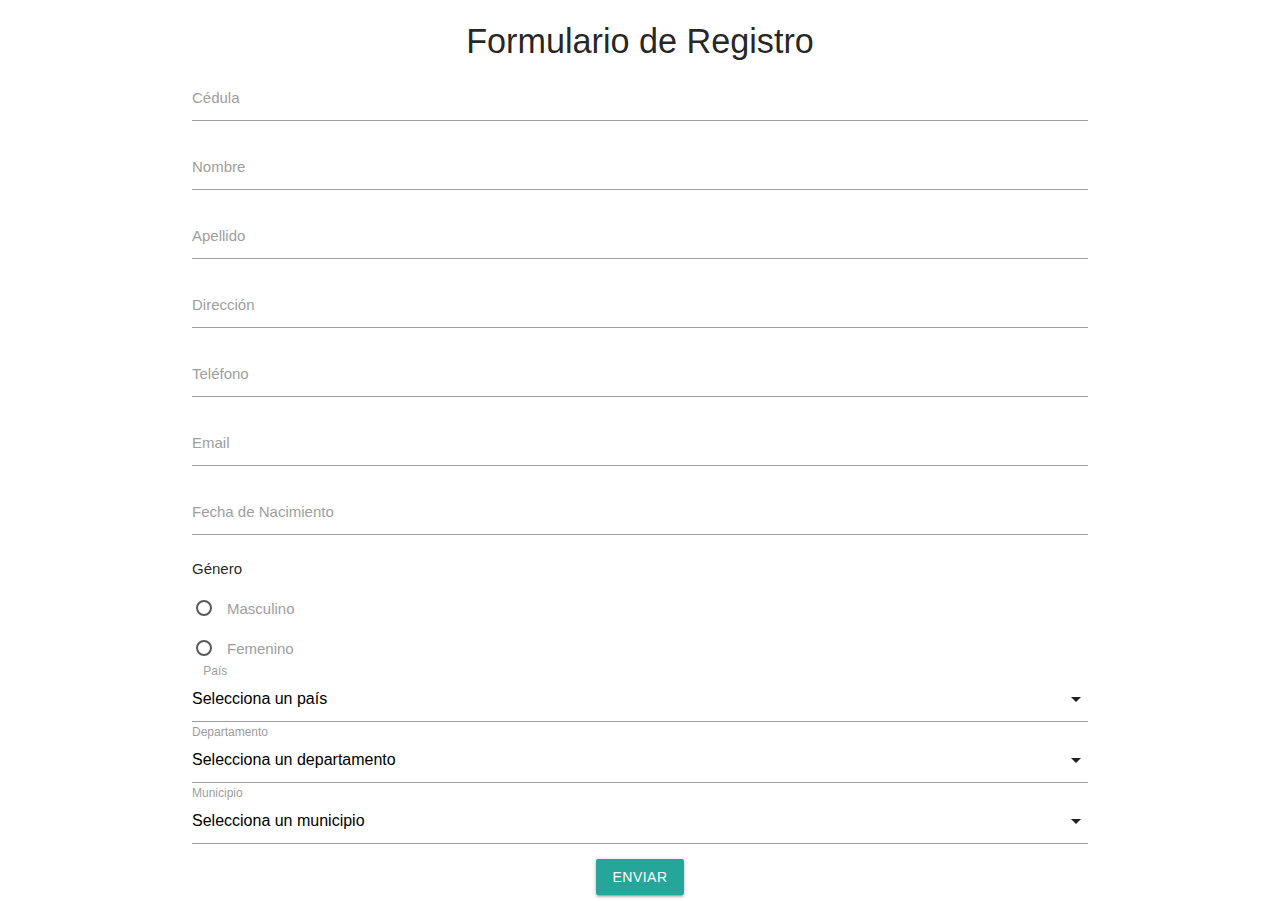
<file: Web 1/chat_prueba.html>
<!DOCTYPE html>
<html lang="es">
<head>
    <meta charset="UTF-8">
    <meta name="viewport" content="width=device-width, initial-scale=1.0">
    <title>Formulario de Registro</title>
    <link rel="stylesheet" href="https://cdnjs.cloudflare.com/ajax/libs/materialize/1.0.0/css/materialize.min.css">
</head>
<body>
    <div class="container">
        <h4 class="center">Formulario de Registro</h4>
        <form>
            <form>
                <div class="input-field">
                    <input type="text" id="txtCedula" name="txtCedula">
                    <label for="txtCedula">Cédula</label>
                </div>
                <div class="input-field">
                    <input type="text" id="txtName" name="txtName">
                    <label for="txtName">Nombre</label>
                </div>
                <div class="input-field">
                    <input type="text" id="txtLastname" name="txtLastname">
                    <label for="txtLastname">Apellido</label>
                </div>
                <div class="input-field">
                    <input type="text" id="txtDireccion" name="txtDireccion">
                    <label for="txtDireccion">Dirección</label>
                </div>
                <div class="input-field">
                    <input type="tel" id="txtTelefono" name="txtTelefono">
                    <label for="txtTelefono">Teléfono</label>
                </div>
                <div class="input-field">
                    <input type="email" id="email" name="email">
                    <label for="email">Email</label>
                </div>
                <div class="input-field">
                    <input type="text" class="datepicker" id="date" name="date">
                    <label for="date">Fecha de Nacimiento</label>
                </div>
                <p>Género</p>
                <p>
                    <label>
                        <input type="radio" name="gender" value="male">
                        <span>Masculino</span>
                    </label>
                </p>
                <p>
                    <label>
                        <input type="radio" name="gender" value="female">
                        <span>Femenino</span>
                    </label>
                </p>
                <div class="input-field col s12">
                    <select id="pais">
                        <option value="" disabled selected>Selecciona un país</option>
                        <option value="mx">México</option>
                        <option value="co">Colombia</option>
                    </select>
                    <label>País</label>
                </div>
                <div class="input-field">
                    <select id="departamento">
                        <option value="" disabled selected>Selecciona un departamento</option>
                    </select>
                    <label>Departamento</label>
                </div>
                <div class="input-field">
                    <select id="municipio">
                        <option value="" disabled selected>Selecciona un municipio</option>
                    </select>
                    <label>Municipio</label>
                </div>
                <div class="center">
                    <button class="btn waves-effect waves-light" type="submit">Enviar</button>
                </div>
            
        </form>
    </div>
    <script src="https://cdnjs.cloudflare.com/ajax/libs/materialize/1.0.0/js/materialize.min.js"></script>
    <script>
        document.addEventListener('DOMContentLoaded', function() {
            M.AutoInit();
        });
    </script>
</body>
</html>
</file>
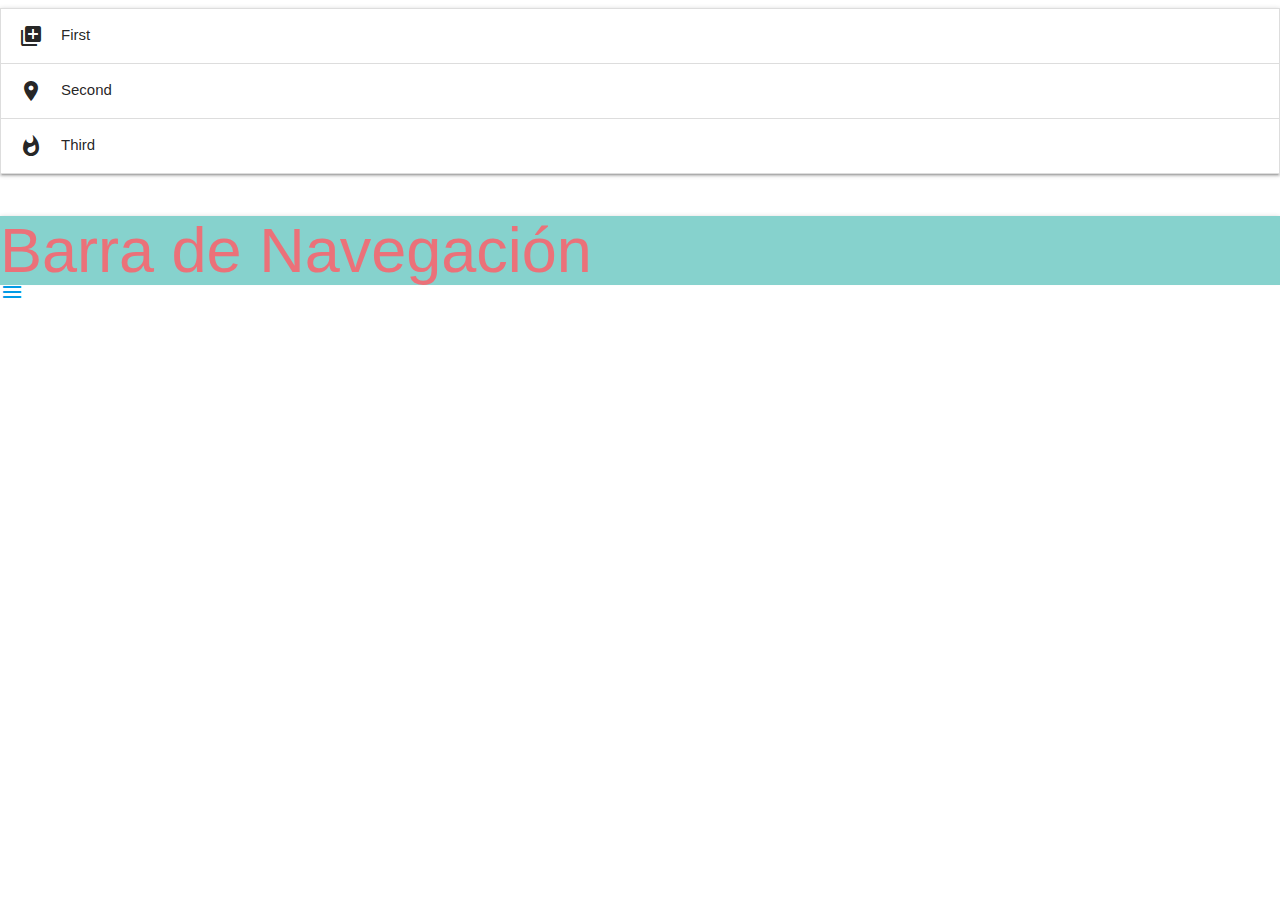
<file: Web 1/prueba.html>
<!DOCTYPE html>
<html lang="en">
<head>
    <meta charset="UTF-8">
    <meta name="viewport" content="width=device-width, initial-scale=1.0">
    <link href="https://fonts.googleapis.com/icon?family=Material+Icons" rel="stylesheet">
    <link rel="stylesheet" href="./Materialize/css/materialize.min.css">
    <script src="./JS/jquery-3.7.1.min.js"></script>
    <script src="./Materialize/js/materialize.min.js"></script>
    <script src="./pruebass.js"></script>
    <title>Document</title>
</head>
<body>
    
    <ul class="collapsible">
        <li>
          <div class="collapsible-header"><i class="material-icons">add_to_photos</i>First</div>
          <div class="row collapsible-body">
            <form class="col s12">
              <div class="row">
                <div class="input-field col s6">
                  <input placeholder="Placeholder" id="first_name" type="text" class="validate">
                  <label for="first_name">First Name</label>
                </div>
                <div class="input-field col s6">
                  <input id="last_name" type="text" class="validate">
                  <label for="last_name">Last Name</label>
                </div>
              </div>
              <div class="row">
                <div class="input-field col s12">
                  <input disabled value="I am not editable" id="disabled" type="text" class="validate">
                  <label for="disabled">Disabled</label>
                </div>
              </div>
              <div class="row">
                <div class="input-field col s12">
                  <input id="password" type="password" class="validate">
                  <label for="password">Password</label>
                </div>
              </div>
              <div class="row">
                <div class="input-field col s12">
                  <input id="email" type="email" class="validate">
                  <label for="email">Email</label>
                </div>
              </div>
              <div class="row">
                <div class="col s12">
                  This is an inline input field:
                  <div class="input-field inline">
                    <input id="email_inline" type="email" class="validate">
                    <label for="email_inline">Email</label>
                    <span class="helper-text" data-error="wrong" data-success="right">Helper text</span>
                  </div>
                </div>
              </div>
            </form>
          </div>
        </li>
        <li>
          <div class="collapsible-header"><i class="material-icons">place</i>Second</div>
          <div class="row collapsible-body">
            <form class="col s12">
              <div class="row">
                <div class="input-field col s6">
                  <i class="material-icons prefix">account_circle</i>
                  <input id="icon_prefix" type="text" class="validate">
                  <label for="icon_prefix">First Name</label>
                </div>
                <div class="input-field col s6">
                  <i class="material-icons prefix">phone</i>
                  <input id="icon_telephone" type="tel" class="validate">
                  <label for="icon_telephone">Telephone</label>
                </div>
              </div>
            </form>
          </div>
        </li>
        <li>
          <div class="collapsible-header"><i class="material-icons">whatshot</i>Third</div>
          <div class="collapsible-body"><span>Lorem ipsum dolor sit amet.</span></div>
        </li>
      </ul>
      <nav> <h1 style="background-color: rgb(134, 210, 205); color:  rgb(235, 113, 121);">Barra de Navegación</h1>
     </nav>

  <ul id="slide-out" class="sidenav">
    <li><div class="user-view">
      <div class="background">
        <img src="./Images/3.png">
      </div>
      <a href="#user"><img class="circle" src="./Images/0.png"></a>
      <a href="#name"><span class="white-text name">John Doe</span></a>
      <a href="#email"><span class="white-text email">jdandturk@gmail.com</span></a>
    </div></li>
    <li><a href="#!"><i class="material-icons">cloud</i>First Link With Icon</a></li>
    <li><a href="#!">Second Link</a></li>
    <li><div class="divider"></div></li>
    <li><a class="subheader">Subheader</a></li>
    <li><a class="waves-effect" href="#!">Third Link With </a></li>
  </ul>
  <a href="#" data-target="slide-out" class="sidenav-trigger"><i class="material-icons">menu</i></a>
</body>
</html>
</file>
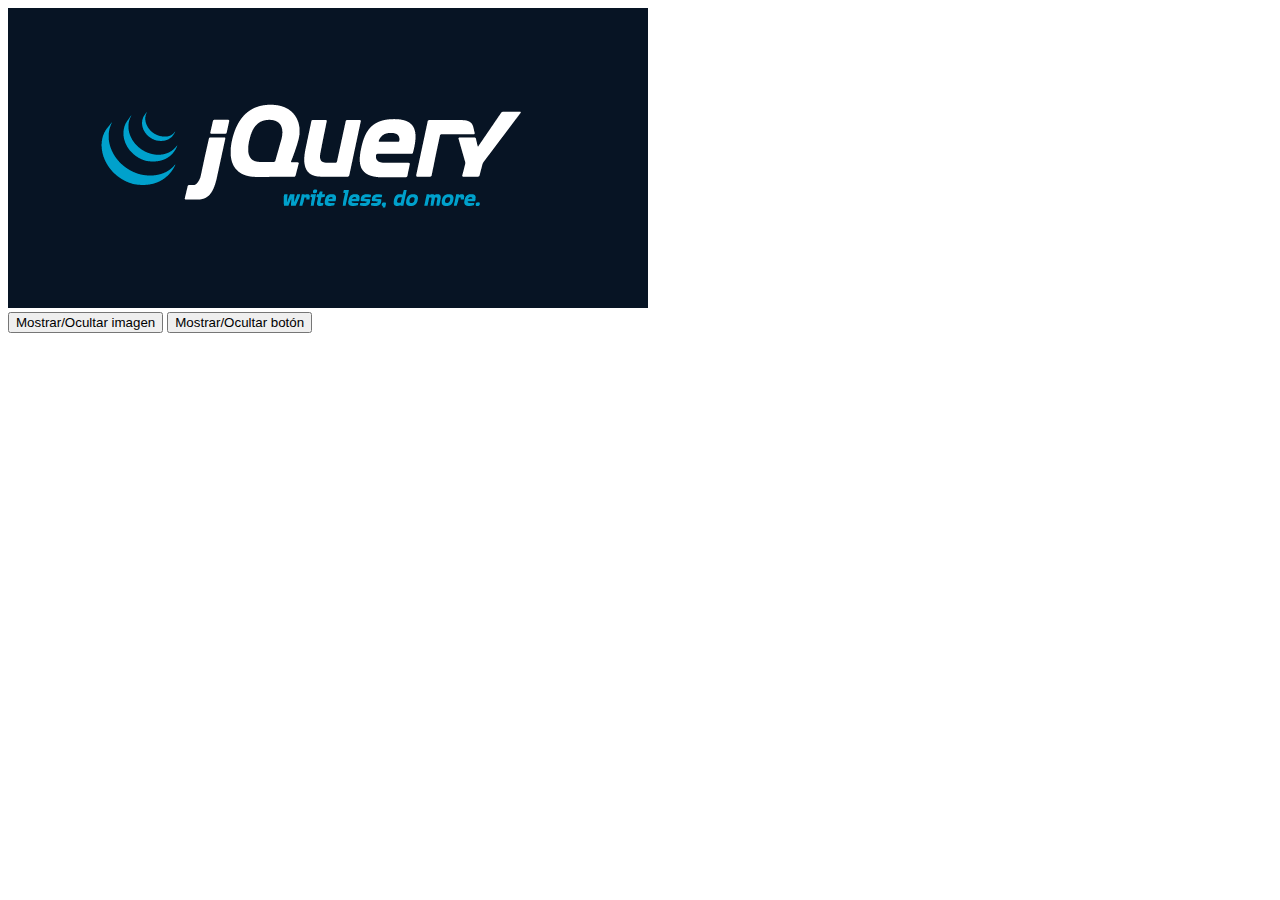
<file: jQuery extra-class/html/punto1.html>
<!DOCTYPE html>
<html lang="en">
<head>
    <meta charset="UTF-8">
    <meta name="viewport" content="width=device-width, initial-scale=1.0">
    <script src="../JS/punto1.js"></script>
    <title>jQuery</title>
</head>
<body>
    <div>
        <img class="intro" src="../Images/jQuery20130723.png" alt="jQuery">
        <br>
        <button class="button1" onclick="OcultarImagen()">Mostrar/Ocultar imagen</button>
        <button class="button2" onclick="OcultarBtn()">Mostrar/Ocultar botón</button>
    </div>
        
</body>
</html>
</file>
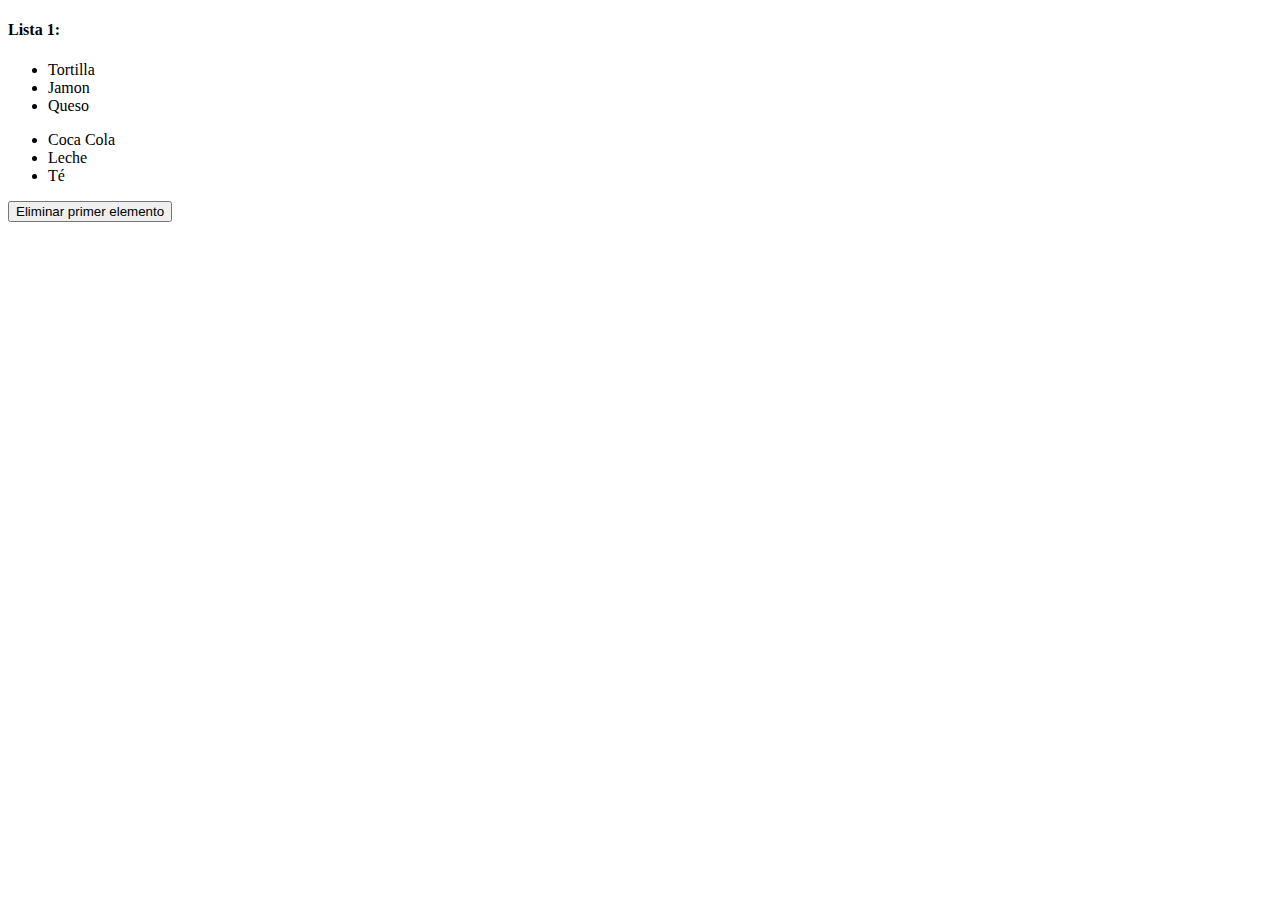
<file: jQuery extra-class/html/punto2.html>
<!DOCTYPE html>
<html lang="en">
<head>
    <meta charset="UTF-8">
    <meta name="viewport" content="width=device-width, initial-scale=1.0">
    <title>UL</title>
    <script>
        function OcultarElemento1() {
            var lista1 = document.querySelector('.lista1');
            var lista2 = document.querySelector('.lista2');
            if (lista1.firstElementChild) {
                lista1.removeChild(lista1.firstElementChild);
            }
            if (lista2.firstElementChild) {
                lista2.removeChild(lista2.firstElementChild);
            }
        }
    </script>
    
</head>
<body>
    <div>
        <h4>Lista 1:</h4>
        <ul class="lista1">
            <li class="li_1">Tortilla</li>
            <li class="li">Jamon</li>
            <li class="li">Queso</li>
        </ul>
        <ul class="lista2">
            <li>Coca Cola</li>
            <li>Leche</li>
            <li>Té</li>
        </ul>
        <button onclick="OcultarElemento1()">Eliminar primer elemento</button>
    </div>
</body>
</html>
</file>
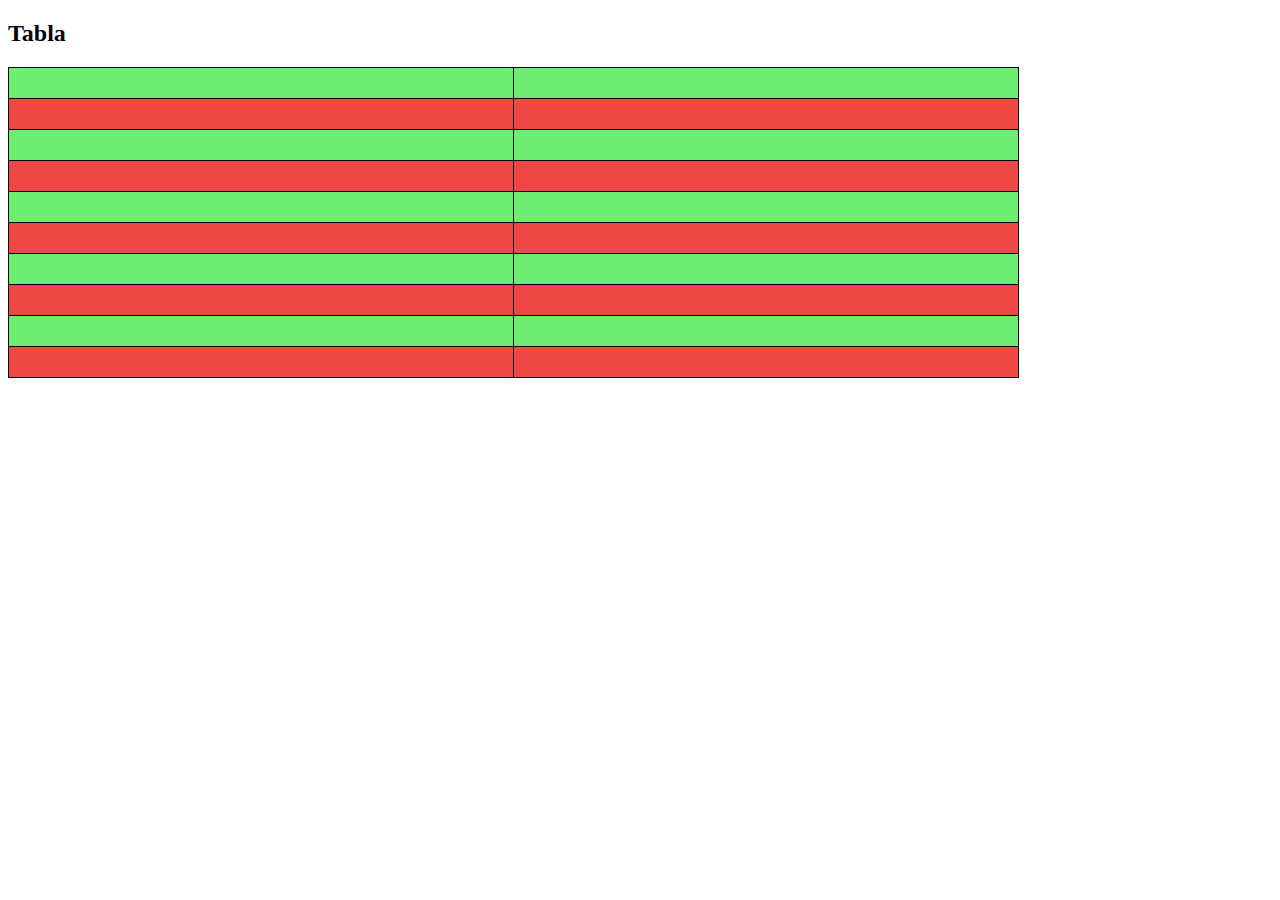
<file: jQuery extra-class/html/punto3.html>
<!DOCTYPE html>
<html>
<head>
    <title>Tabla de Colores</title>
    <script src="https://code.jquery.com/jquery-3.6.0.min.js"></script>
    <script>
        $(document).ready(function() {
            $('tr:even').css('background-color', '#6ded71');
            $('tr:odd').css('background-color', '#ed4845');
        });
    </script>
    <style>
        table {
            width: 80%;
            border-collapse: collapse;
        }
        table, th, td {
            border: 1px solid black;
        }
        th, td {
            padding: 15px;
            text-align: left;
        }
    </style>
</head>
<body>
    <h2>Tabla </h2>
    <table>
        <tbody>
            <tr><td></td><td></td></tr>
            <tr><td></td><td></td></tr>
            <tr><td></td><td></td></tr>
            <tr><td></td><td></td></tr>
            <tr><td></td><td></td></tr>
            <tr><td></td><td></td></tr>
            <tr><td></td><td></td></tr>
            <tr><td></td><td></td></tr>
            <tr><td></td><td></td></tr>
            <tr><td></td><td></td></tr>
        </tbody>
    </table>
</body>
</html>
</file>
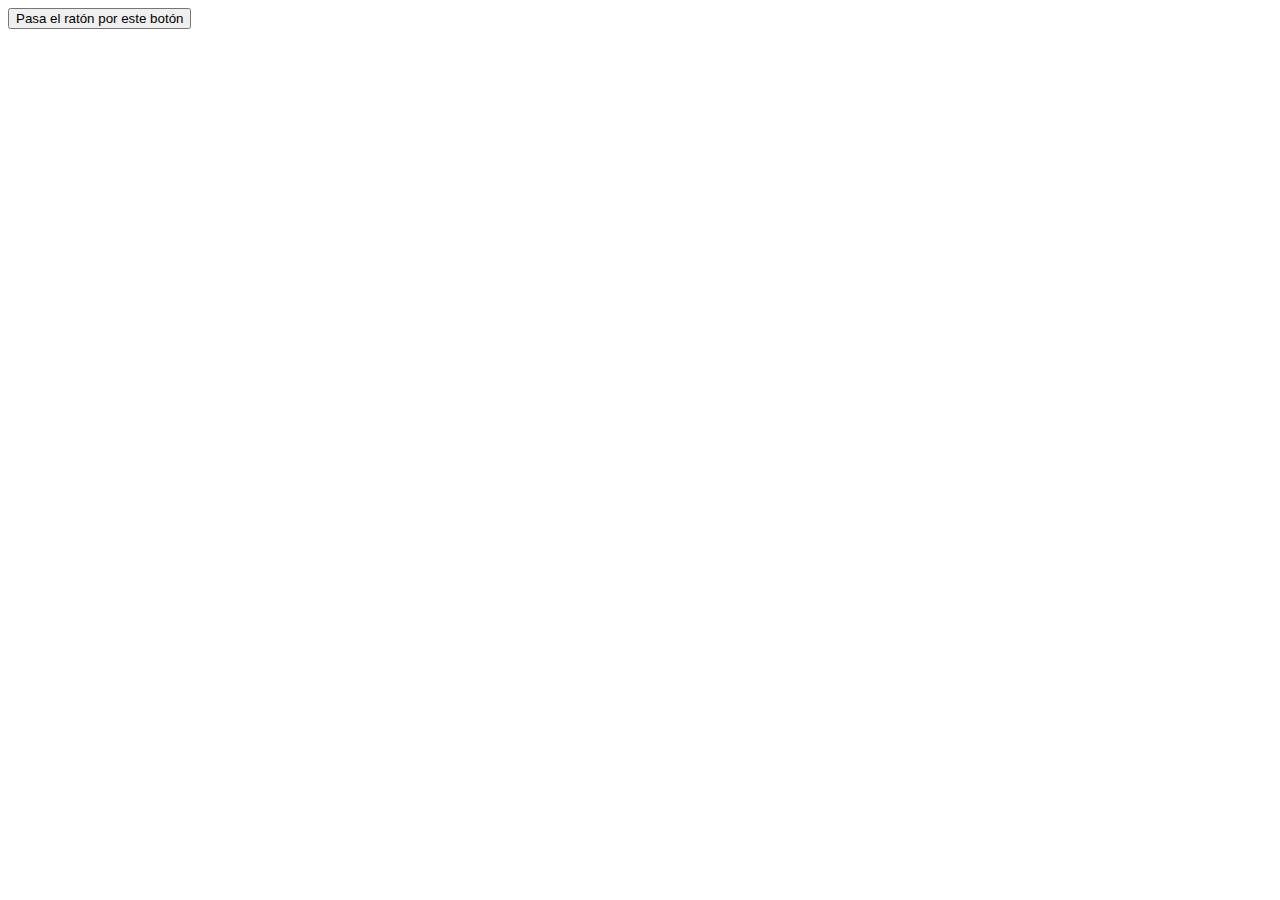
<file: jQuery extra-class/html/punto4.html>
<!DOCTYPE html>
<html>
<head>
    <title>Hover</title>
    <script src="https://code.jquery.com/jquery-3.6.0.min.js"></script>
    <script>
        $(document).ready(function() {
            $('.btn').hover(
                function() {
                    alert('El cursor esta sobre el botón');
                },
                function() {
                    alert('El cursor ya no esta sobre el botón');
                }
            );
        });
    </script>
</head>
<body>
    <button class="btn">Pasa el ratón por este botón</button>
</body>
</html>
</file>
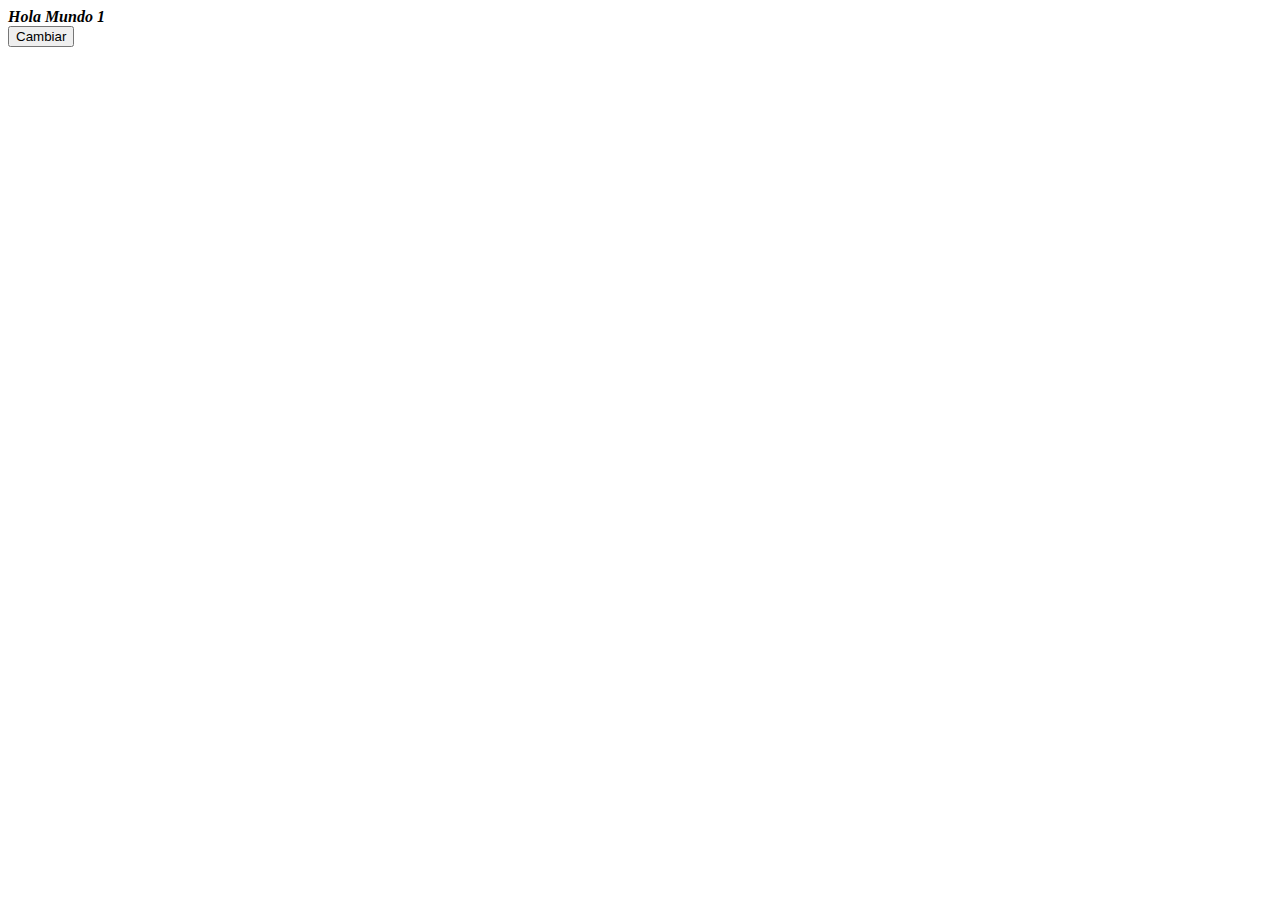
<file: jQuery extra-class/html/punto5.html>
<!DOCTYPE html>
<html>
<head>
    <title>Cambiar Texto</title>
    <script src="https://code.jquery.com/jquery-3.6.0.min.js"></script>
    <script>
        $(document).ready(function() {
            let toggle = true;
            $('.cambiarBtn').click(function() {
                if (toggle) {
                    $('.div').html('<b><i>Hola Mundo 2</i></b>');
                } else {
                    $('.div').html('<b><i>Hola Mundo 1</i></b>');
                }
                toggle = !toggle;
            });
        });
    </script>
</head>
<body>
    <div class="div"><b><i>Hola Mundo 1</i></b></div>
    <button class="cambiarBtn">Cambiar</button>
</body>
</html>
</file>
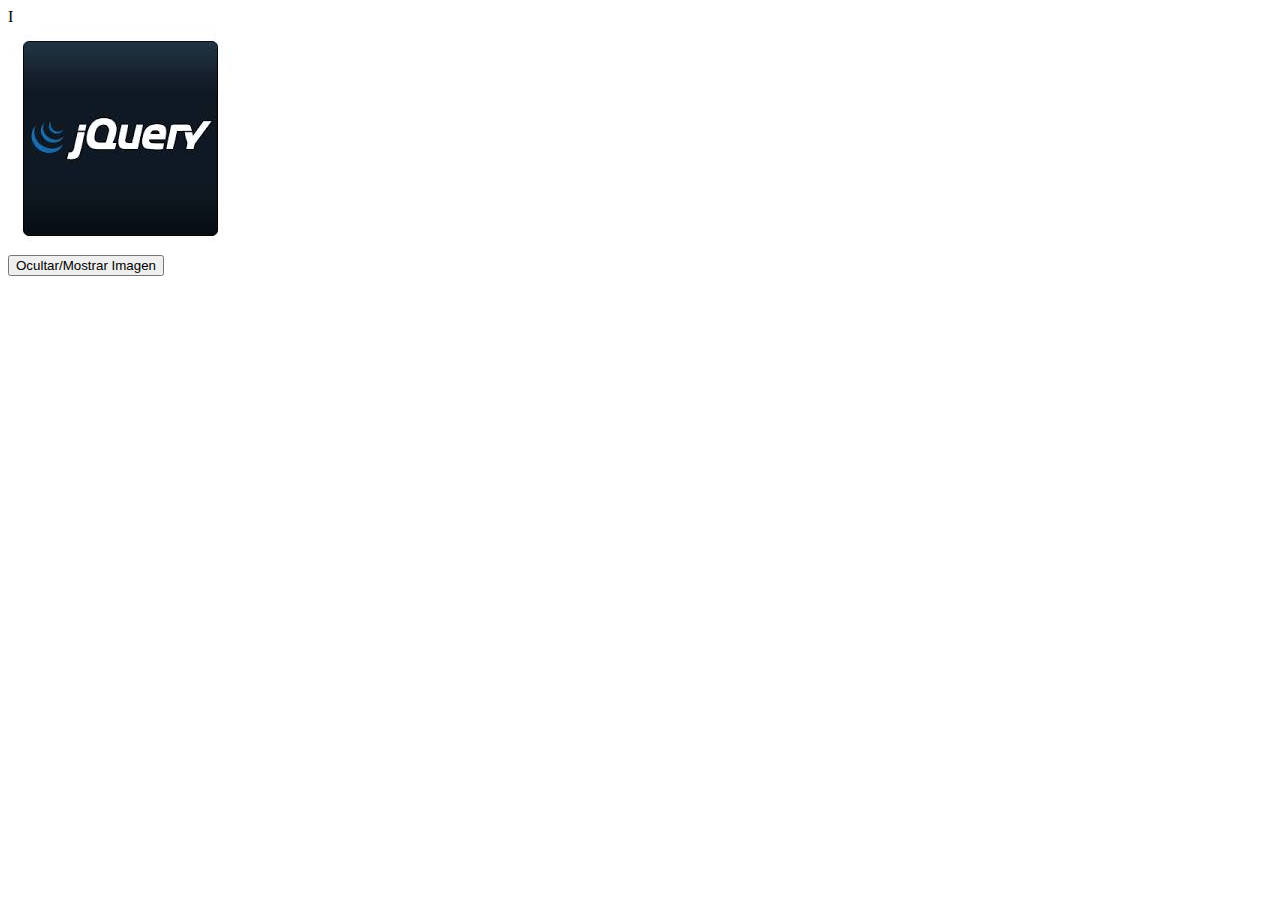
<file: jQuery extra-class/html/punto6.html>
<!DOCTYPE html>
<html>
<head>
    <title>Ocultar Imagen</title>
    <script src="https://code.jquery.com/jquery-3.6.0.min.js"></script>
    <script>
        $(document).ready(function() {
            $('#OcultarBtn').click(function() {
                $('#img').toggle();
                if (!$('#img').is(':visible')) {
                    $('#text').text('I Love jQuery');
                } else {
                    $('#text').text('I');
                }
            });
        });
    </script>
</head>
<body>
    <div id="text">I</div>
    <img id="img" src="../Images/images1.jpeg" alt="Imagen">
    <br>
    <button id="OcultarBtn">Ocultar/Mostrar Imagen</button>
</body>
</html>
</file>
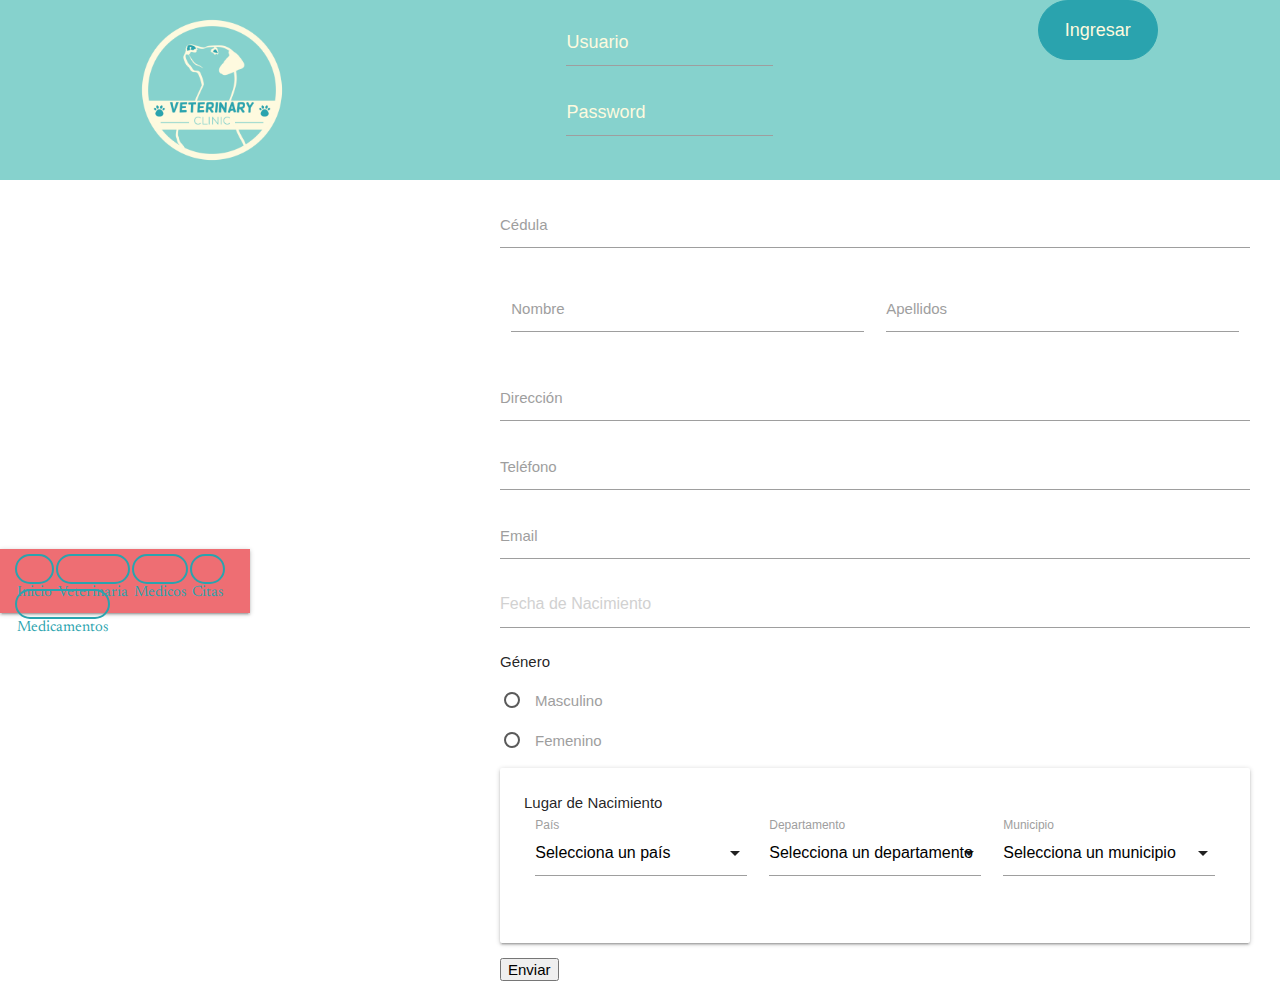
<file: Web 1/html/Medicos.html>
<!DOCTYPE html>
<html lang="en">
<head>
    <meta charset="UTF-8">
    <meta name="viewport" content="width=device-width, initial-scale=1.0">
    <link rel="icon" href="../Images/vet_favicon.png" type="imagen/x-icon">
    <link href="https://fonts.googleapis.com/icon?family=Material+Icons" rel="stylesheet">
    <link rel="stylesheet" href="../Materialize/css/materialize.min.css">
    <script src="../JS/jquery-3.7.1.min.js"></script>
    <script src="../Materialize/js/materialize.min.js"></script>
    <link rel="stylesheet" href="../Css/Medicos.css">
    <script type="text/javascript" src="../JS/Medicos.js"></script>
    
    <!-- <link rel="stylesheet" href="../Materialize/css/materialize.min.css"> -->
    <title>vet_web</title>
</head>
<body>
    <header class="medico_header ">
        <div class="vet_logo_div">
            <img src="../Images/0.png" alt="vet logo" class="vet_logo" >
        </div>
        <div class="login_div">
            <input class="user_login" id="user" type="text" placeholder="Usuario">
            <input class="password_login" id="password" type="password" placeholder="Password" >
        </div>
        <div class="login_button_div">
            <button type="submit" class="login_button" onclick="Saludo()">Ingresar</button>
        </div>
    </header>
    <main class="main_div">
        <div class="nav_div">
            <nav class="pestañas">
                <ul class="pestañas-ul">
                    <a target="_blank" class="pestaña_link" href="../html/Inicio.html"><li class="pestaña">Inicio</li></a>
                    <a target="_self" class="pestaña_link" href="../html/Veterinaria.html"><li class="pestaña">Veterinaria</li></a>
                    <a target="_blank" class="pestaña_link" href="../html/Medicos.html"><li class="pestaña">Medicos</li></a>
                    <a target="_blank" class="pestaña_link" href="../html/Citas.html"><li class="pestaña">Citas</li></a>
                    <a target="_blank" class="pestaña_link" href="../html/Medicamentos.html"><li class="pestaña">Medicamentos</li></a>
                </ul>
            </nav>
        </div>
        <form >
            <div class="form container">
                <div class="cedula_div input-field">
                    <input type="text" class="txtCedula" name="txtCedula" id="txtCedula" >
                    <label for="txtCedula">Cédula</label>
                </div>
                <div class="row">
                    <div class=" name_div input-field col s6">
                      <input  id="name" type="text" class="txtName" >
                      <label for="first_name">Nombre</label>
                    </div>
                    <div class="lastname_div input-field col s6">
                      <input id="last_name" type="text" class="txtLastname">
                      <label for="last_name">Apellidos</label>
                    </div>
                  </div>
                
                <div class="direccion_div input-field">
                    <input type="text" name="txtDireccion" class="txtDireccion" id="txtDireccion" >
                    <label for="txtDireccion">Dirección</label>
                </div>
                <div class="telefono_div input-field">
                    <input type="text" name="txtTelefono" class="txtTelefono" id="txtTelefono" >
                    <label for="txtTelefono">Teléfono</label>
                </div>
                <div class="email_div input-field">
                    <input type="email" name="email" class="email" id="email" >
                    <label for="email">Email</label>
             </div>
                <div class="date_div input-field">
                    <input type="text" name="date" class="date datepicker" id="date" placeholder="Fecha de Nacimiento">
                    <label for="date"></label>
                </div>
                <div class="gender_div input-field">
                    <p>Género</p>
                    <p>
                        <label>
                          <input class="with-gap" name="group3" type="radio" value="male"/>
                          <span>Masculino</span>
                        </label>
                    </p>
                    <p>
                        <label>
                          <input class="with-gap" name="group3" type="radio" value="female"/>
                          <span>Femenino</span>
                        </label>
                      </p>

                </div>
                <div class="twocontainer">
                    <div class="card-panel">
                        <span class="card-title">Lugar de Nacimiento</span>
                  
                        <div class="row">
            <!-- País -->
                            <div class="input-field col s12 m4">
                                <select id="pais">
                                    <option value="" disabled selected>Selecciona un país</option>
                                    <option value="mx">México</option>
                                    <option value="co">Colombia</option>
                                </select>
                                <label for="pais">País</label>
                            </div>

            <!-- Departamento -->
                            <div class="input-field col s12 m4">
                                <select id="departamento">
                                    <option value="" disabled selected>Selecciona un departamento</option>
                                </select>
                                <label for="departamento">Departamento</label>
                            </div>

            <!-- Municipio -->
                            <div class="input-field col s12 m4">
                                <select id="municipio">
                                    <option value="" disabled selected>Selecciona un municipio</option>
                                </select>
                                <label for="municipio">Municipio</label>
                            </div>
                        </div>
                    </div>
                </div>
                <div>
                    <button class="button">Enviar</button>
                </div>
            </div>
        </form>
    </main> 
</body>
</html>
</file>
<file: Web 1/Css/Medicos.css>
@font-face {
    font-family: Newsreader-Regular;
    src: url(../Fonts/Newsreader_24pt-Regular.ttf);
}
* {
    box-sizing: border-box;
}
:root {
    --primary-color: rgb(254, 250, 223);
    --secondary-color: rgb(42, 163, 174);
    --third-color: rgb(235, 113, 121);
    --fourth-color: rgb(134, 210, 205);
}
body{
    display: block;
    padding: 0%;
    margin: 0%;
    
}
/*.error {
    background-color: #f57c76 !important;
}*/
.medico_header {
    margin-top: 0px;
    /* padding-left: 80px; */
    display: inline-flex;
    justify-content: space-around;
    background-color: var(--fourth-color);
    width: 100%;
    height: 180px;
}
.vet_logo{
    width: 180px;
    height: 180px;
}
.login_div{
    display: grid;
    margin-left: 0px;
    padding: 20px;
}
.user_login{
    font-size: 1.2rem;
    color: var(--primary-color);
    background-color: var(--fourth-color);
    border-top: 0;
    border-left: 0;
    border-right: 0;
    border-bottom: 2px solid var(--primary-color);
    width: 350px;
    outline: none;

    
}
.password_login{
    font-size: 1.2rem;
    color: var(--primary-color);
    background-color: var(--fourth-color);
    border-top: 0;
    border-left: 0;
    border-right: 0;
    border-bottom: 2px solid var(--primary-color);
    width: 350px;
    outline: none;
}
.user_login::placeholder{
    color: var(--primary-color);
    font-size: 1.2rem;
}
.password_login::placeholder{
    color: var(--primary-color);
    font-size: 1.2rem;
}
.login_button{
    font-size: 1.2rem;
    color: var(--primary-color);
    background-color: var(--secondary-color);
    width: 120px;
    height: 60px;
    border: 1px solid var(--secondary-color);
    border-radius: 30px;
}
.login_button:hover{
    font-size: 1.2rem;
    color: var(--primary-color);
    background-color: var(--third-color);
    border: 1px solid var(--third-color);
    border-radius: 30px;
}
.main_div {
    display: inline-flex;
    align-items: center;
    justify-items:space-around;
}
.nav_div {
    margin-right: 50px;
    width: 250px;
}
.pestañas-ul {
    font-family: Newsreader-Regular;
    font-size: 1.2rem;
    list-style-type: none;
    text-align: center;
}
.pestaña {
    border: 2px solid var(--secondary-color);
    margin: 5px 2px 0px 0px;
    height: 30px;
    padding-top: 5px;
    border-radius: 15px;
}
.pestaña:hover{
    border-color: var(--third-color);
    color: var(--third-color);
}
.pestaña_link {
    text-decoration: none;
    color: var(--secondary-color);
}
.pestaña_link:hover{
    color: var(--third-color);
}
.form {
    padding-left: 200px;
    width: 950px;
}
</file>
